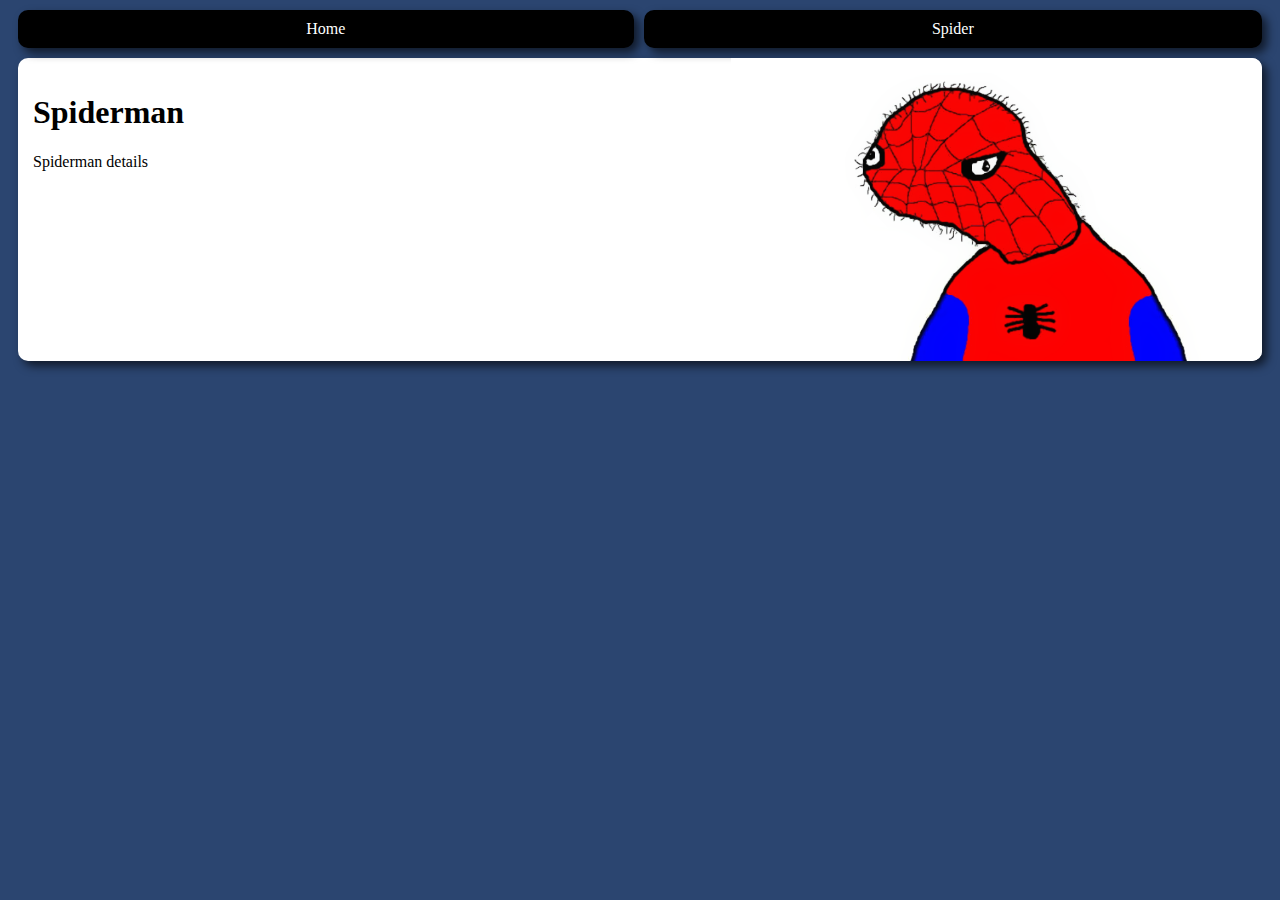
<file: index-spider.html>
<!DOCTYPE html>
<html>
  <header>
    <title>Spider</title>
    <link rel="stylesheet" href="style.css" />
  </header>
  <body>
    <nav>
      <a href="index.html">Home</a>
      <a href="index-spider.html">Spider</a>
    </nav>
    <div class="info-container">
      <div class="info-side">
        <h1>Spiderman</h1>
        <p>Spiderman details</p>
      </div>
      <div class="image-side">
        <img src="res/img/moment.png" />
      </div>
    </div>
  </body>
</html>
</file>
<file: style.css>
p {
    font-family: Roboto;
    font-weight: 300;
}

a {
    font-family: Roboto;
    font-weight: 500;
}

h1 {
    font-family: Roboto;
    font-weight: 700;
}

body {
    background-color: #2B4570;
}

nav {
    display: flex;
    flex-direction: row;
    justify-content: space-evenly;
    margin: 10px;
    gap: 10px;
}

nav>a {
    text-align: center;
    flex-grow: 1;
    padding: 10px;
    background-color: #000000;
    border-radius: 10px;
    text-decoration: none;
    color: #FFFFFF;
    box-shadow: 5px 5px 10px 0px #000000A0;
    transition: flex-grow ease-in-out 0.5s, background-color ease-in-out 0.25s;
}

nav>a:hover {
    max-width: none;
    flex-grow: 2;
    background-color: #1f2c41;
}

.info-container {
    display: flex;
    flex-direction: row;
    justify-content: space-between;
    background-color: #FFFFFF;
    border-radius: 10px;
    box-shadow: 5px 5px 10px 0px #000000A0;
    margin: 10px;
}

.info-container>.info-side {
    flex-grow: 1;
    padding: 15px;
}

.info-container>.image-side {
    overflow: hidden;
    flex-basis: 0px;
    flex-grow: 1;
}

.info-container>.image-side>img {
    margin-left: auto;
    margin-right: auto;
    border-radius: 0px 10px 10px 0px;
    width: 100%;
    height: 100%;
}
</file>
